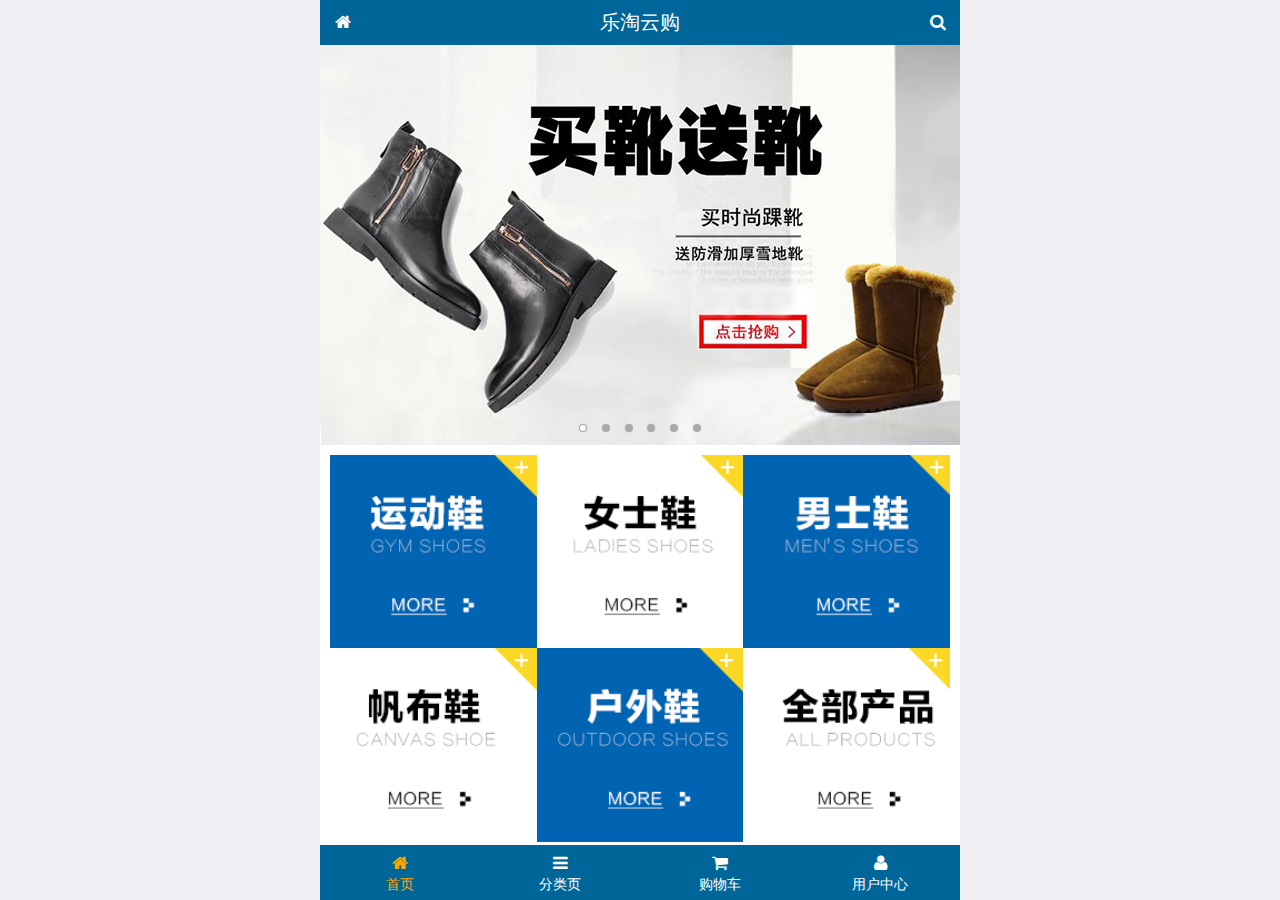
<file: public/front/index.html>
<!DOCTYPE html>
<html lang="en">
<head>
  <meta charset="UTF-8">
  <meta name="viewport" content="width=device-width, initial-scale=1.0 user-scalable=no">
  <meta http-equiv="X-UA-Compatible" content="ie=edge">
  <title>乐淘云购</title>
  <link rel="icon" href="./favicon.ico">
  <link rel="stylesheet" href="./lib/mui/css/mui.css">
  <link rel="stylesheet" href="./lib/fa/css/font-awesome.min.css">
  <link rel="stylesheet" href="./css/common.css">
  <link rel="stylesheet" href="./css/index.css">
</head>
<body>
  <div class="lt_container">
    <div class="lt_header">
      <a href="index.html" class="icon_left"><i class="fa fa-home"></i></a>
      <h3>乐淘云购</h3>
      <a href="search.html" class="icon_right"><i class="fa fa-search"></i></a>
    </div>
    <div class="lt_main">
      <div class="mui-scroll-wrapper">
        <div class="mui-scroll">
          <!-- 轮播图部分 -->
          <div class="mui-slider">
            <!-- 图片轮播 -->
            <div class="mui-slider-group mui-slider-loop">
              <!--支持循环，需要重复图片节点-->
              <div class="mui-slider-item mui-slider-item-duplicate"><a href="#"><img src="./images/banner6.png" /></a></div>
              <div class="mui-slider-item"><a href="#"><img src="./images/banner1.png" /></a></div>
              <div class="mui-slider-item"><a href="#"><img src="./images/banner2.png" /></a></div>
              <div class="mui-slider-item"><a href="#"><img src="./images/banner3.png" /></a></div>
              <div class="mui-slider-item"><a href="#"><img src="./images/banner4.png" /></a></div>
              <div class="mui-slider-item"><a href="#"><img src="./images/banner5.png" /></a></div>
              <div class="mui-slider-item"><a href="#"><img src="./images/banner6.png" /></a></div>
              <!--支持循环，需要重复图片节点-->
              <div class="mui-slider-item mui-slider-item-duplicate"><a href="#"><img src="./images/banner1.png" /></a></div>
            </div>
            <!-- 小圆点 -->
            <div class="mui-slider-indicator">
              <div class="mui-indicator mui-active"></div>
              <div class="mui-indicator"></div>
              <div class="mui-indicator"></div>
              <div class="mui-indicator"></div>
              <div class="mui-indicator"></div>
              <div class="mui-indicator"></div>
            </div>
          </div>
          <!-- 导航部分 -->
          <div class="lt_nav">
            <ul class="mui-clearfix">
              <li><a href="#"><img src="./images/nav1.png" alt=""></a></li>
              <li><a href="#"><img src="./images/nav2.png" alt=""></a></li>
              <li><a href="#"><img src="./images/nav3.png" alt=""></a></li>
              <li><a href="#"><img src="./images/nav4.png" alt=""></a></li>
              <li><a href="#"><img src="./images/nav5.png" alt=""></a></li>
              <li><a href="#"><img src="./images/nav6.png" alt=""></a></li>
            </ul>
          </div>
          <!-- 产品区域 -->
          <div class="lt_product">
            <ul>
              <li>
                <a href="#">
                  <img src="./images/product.jpg" alt="">
                  <p class="mui-ellipsis-2">adidas阿迪达斯 男式 场下休闲篮球鞋S83700场下休闲篮球鞋S83700 </p>
                  <p>
                    <span class="price">&yen;288</span>
                    <span class="oldPrice">&yen;998</span>
                  </p>
                  <button class="mui-btn mui-btn-primary">立即购买</button>
                </a>
              </li>
              <li>
                <a href="#">
                  <img src="./images/product.jpg" alt="">
                  <p class="mui-ellipsis-2">adidas阿迪达斯 男式 场下休闲篮球鞋S83700场下休闲篮球鞋S83700 </p>
                  <p>
                    <span class="price">&yen;288</span>
                    <span class="oldPrice">&yen;998</span>
                  </p>
                  <button class="mui-btn mui-btn-primary">立即购买</button>
                </a>
              </li>
              <li>
                <a href="#">
                  <img src="./images/product.jpg" alt="">
                  <p class="mui-ellipsis-2">adidas阿迪达斯 男式 场下休闲篮球鞋S83700场下休闲篮球鞋S83700 </p>
                  <p>
                    <span class="price">&yen;288</span>
                    <span class="oldPrice">&yen;998</span>
                  </p>
                  <button class="mui-btn mui-btn-primary">立即购买</button>
                </a>
              </li>
              <li>
                <a href="#">
                  <img src="./images/product.jpg" alt="">
                  <p class="mui-ellipsis-2">adidas阿迪达斯 男式 场下休闲篮球鞋S83700场下休闲篮球鞋S83700 </p>
                  <p>
                    <span class="price">&yen;288</span>
                    <span class="oldPrice">&yen;998</span>
                  </p>
                  <button class="mui-btn mui-btn-primary">立即购买</button>
                </a>
              </li>              
            </ul>
          </div>
        </div>
      </div>
    </div>
    <div class="lt_footer">
      <ul>
        <li>
          <a href="index.html" class="current">
            <i class="fa fa-home"></i>
            <p>首页</p>
          </a>
        </li>
        <li>
          <a href="category.html">
            <i class="fa fa-bars"></i>
            <p>分类页</p>
          </a>
        </li>
        <li>
          <a href="cart.html">
            <i class="fa fa-shopping-cart"></i>
            <p>购物车</p>
          </a>
        </li>
        <li>
          <a href="user.html">
            <i class="fa fa-user"></i>
            <p>用户中心</p>
          </a>
        </li>
      </ul>
    </div>
  </div>


<script src="./lib/mui/js/mui.js"></script>  
<script src="./js/common.js"></script>
</body>
</html>
</file>
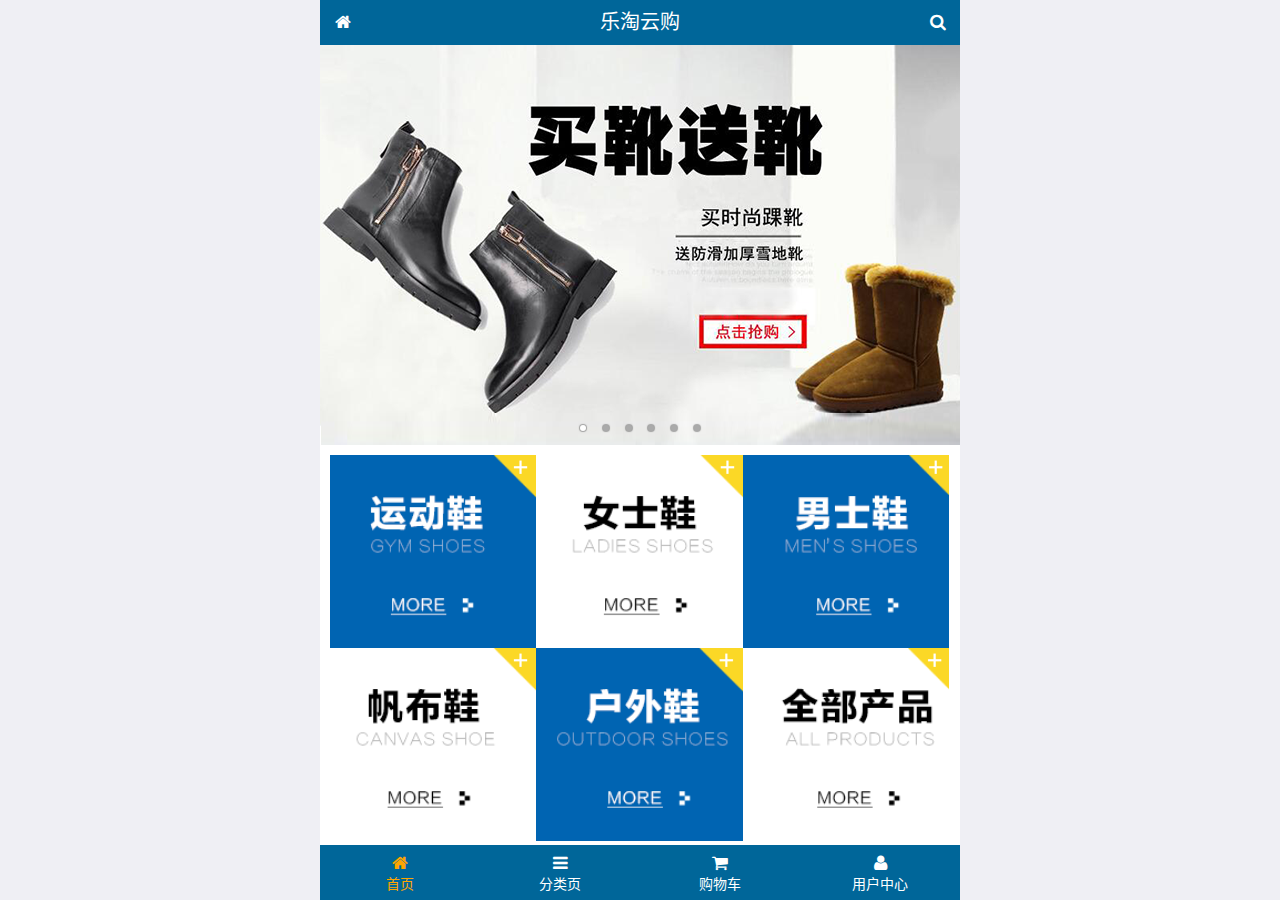
<file: public/mobile/index.html>
<!DOCTYPE html>
<html lang="zh-CN">
<head>
  <meta charset="UTF-8">
  <title>乐淘商城</title>
  <meta name="viewport" content="width=device-width, user-scalable=no, initial-scale=1.0, maximum-scale=1.0, minimum-scale=1.0">
  <!-- 引入字体图标库的css -->
  <link rel="stylesheet" href="./lib/fa/css/font-awesome.min.css">
  <link rel="stylesheet" href="./lib/mui/css/mui.css">
  <link rel="stylesheet" href="./css/common.css">
  <link rel="stylesheet" href="./css/index.css">
  <link rel="icon" href="favicon.ico">
</head>
<body>
<!--<span class="fa fa-pause"></span>-->
<!--<span class="mui-icon mui-icon-camera"></span>-->

<!-- 全屏容器 -->
<div class="lt_container">

  <!-- 乐淘头部 -->
  <div class="lt_header">
    <a href="index.html" class="icon_left"><i class="fa fa-home"></i></a>
    <h3>乐淘云购</h3>
    <a href="search.html" class="icon_right"><i class="fa fa-search"></i></a>
  </div>

  <!-- 乐淘主体 -->
  <div class="lt_main">
    <div class="mui-scroll-wrapper">
      <div class="mui-scroll">
        <!--这里放置真实显示的DOM内容-->

        <!-- 轮播图 -->
        <div class="mui-slider">

          <!-- 图片区域 -->
          <div class="mui-slider-group mui-slider-loop">
            <!-- 添加假图 -->
            <div class="mui-slider-item mui-slider-item-duplicate">
              <a href="#"><img src="./images/banner6.png" /></a>
            </div>

            <div class="mui-slider-item"><a href="#"><img src="./images/banner1.png" /></a></div>
            <div class="mui-slider-item"><a href="#"><img src="./images/banner2.png" /></a></div>
            <div class="mui-slider-item"><a href="#"><img src="./images/banner3.png" /></a></div>
            <div class="mui-slider-item"><a href="#"><img src="./images/banner4.png" /></a></div>
            <div class="mui-slider-item"><a href="#"><img src="./images/banner5.png" /></a></div>
            <div class="mui-slider-item"><a href="#"><img src="./images/banner6.png" /></a></div>

            <!-- 添加假图 -->
            <div class="mui-slider-item mui-slider-item-duplicate">
              <a href="#"><img src="./images/banner1.png" /></a>
            </div>
          </div>

          <!-- 小圆点结构 -->
          <div class="mui-slider-indicator">
            <div class="mui-indicator mui-active"></div>
            <div class="mui-indicator"></div>
            <div class="mui-indicator"></div>
            <div class="mui-indicator"></div>
            <div class="mui-indicator"></div>
            <div class="mui-indicator"></div>
          </div>

        </div>

        <!-- 导航区域 -->
        <div class="lt_nav">
          <ul class="mui-clearfix">
            <li><a href="#"><img src="./images/nav1.png" alt=""></a></li>
            <li><a href="#"><img src="./images/nav2.png" alt=""></a></li>
            <li><a href="#"><img src="./images/nav3.png" alt=""></a></li>
            <li><a href="#"><img src="./images/nav4.png" alt=""></a></li>
            <li><a href="#"><img src="./images/nav5.png" alt=""></a></li>
            <li><a href="#"><img src="./images/nav6.png" alt=""></a></li>
          </ul>
        </div>

        <!-- 产品区域 -->
        <div class="lt_product">
          <ul>
            <li class="lt_product_item">
              <a href="#">
                <img src="./images/product.jpg" alt="">
                <p class="info mui-ellipsis-2">adidas阿迪达斯 男式 场下休闲篮球鞋S83700场下休闲篮球鞋S83700 </p>
                <p>
                  <span class="price">¥560</span>
                  <span class="oldPrice">¥580</span>
                </p>
                <button class="mui-btn mui-btn-primary">立即购买</button>
              </a>
            </li>
            <li class="lt_product_item">
              <a href="#">
                <img src="./images/product.jpg" alt="">
                <p class="info mui-ellipsis-2">adidas阿迪达斯 男式 场下休闲篮球鞋S83700场下休闲篮球鞋S83700 </p>
                <p>
                  <span class="price">¥560</span>
                  <span class="oldPrice">¥580</span>
                </p>
                <button class="mui-btn mui-btn-primary">立即购买</button>
              </a>
            </li>
            <li class="lt_product_item">
              <a href="#">
                <img src="./images/product.jpg" alt="">
                <p class="info mui-ellipsis-2">adidas阿迪达斯 男式 场下休闲篮球鞋S83700场下休闲篮球鞋S83700 </p>
                <p>
                  <span class="price">¥560</span>
                  <span class="oldPrice">¥580</span>
                </p>
                <button class="mui-btn mui-btn-primary">立即购买</button>
              </a>
            </li>
            <li class="lt_product_item">
              <a href="#">
                <img src="./images/product.jpg" alt="">
                <p class="info mui-ellipsis-2">adidas阿迪达斯 男式 场下休闲篮球鞋S83700场下休闲篮球鞋S83700 </p>
                <p>
                  <span class="price">¥560</span>
                  <span class="oldPrice">¥580</span>
                </p>
                <button class="mui-btn mui-btn-primary">立即购买</button>
              </a>
            </li>
            <li class="lt_product_item">
              <a href="#">
                <img src="./images/product.jpg" alt="">
                <p class="info mui-ellipsis-2">adidas阿迪达斯 男式 场下休闲篮球鞋S83700场下休闲篮球鞋S83700 </p>
                <p>
                  <span class="price">¥560</span>
                  <span class="oldPrice">¥580</span>
                </p>
                <button class="mui-btn mui-btn-primary">立即购买</button>
              </a>
            </li>
            <li class="lt_product_item">
              <a href="#">
                <img src="./images/product.jpg" alt="">
                <p class="info mui-ellipsis-2">adidas阿迪达斯 男式 场下休闲篮球鞋S83700场下休闲篮球鞋S83700 </p>
                <p>
                  <span class="price">¥560</span>
                  <span class="oldPrice">¥580</span>
                </p>
                <button class="mui-btn mui-btn-primary">立即购买</button>
              </a>
            </li>
            <li class="lt_product_item">
              <a href="#">
                <img src="./images/product.jpg" alt="">
                <p class="info mui-ellipsis-2">adidas阿迪达斯 男式 场下休闲篮球鞋S83700场下休闲篮球鞋S83700 </p>
                <p>
                  <span class="price">¥560</span>
                  <span class="oldPrice">¥580</span>
                </p>
                <button class="mui-btn mui-btn-primary">立即购买</button>
              </a>
            </li>
            <li class="lt_product_item">
              <a href="#">
                <img src="./images/product.jpg" alt="">
                <p class="info mui-ellipsis-2">adidas阿迪达斯 男式 场下休闲篮球鞋S83700场下休闲篮球鞋S83700 </p>
                <p>
                  <span class="price">¥560</span>
                  <span class="oldPrice">¥580</span>
                </p>
                <button class="mui-btn mui-btn-primary">立即购买</button>
              </a>
            </li>
          </ul>
        </div>

      </div>
    </div>
  </div>

  <!-- 乐淘底部 -->
  <div class="lt_footer">
    <ul>
      <li><a href="index.html" class="current"><i class="fa fa-home"></i><p>首页</p></a></li>
      <li><a href="category.html"><i class="fa fa-bars"></i><p>分类页</p></a></li>
      <li><a href="cart.html"><i class="fa fa-shopping-cart"></i><p>购物车</p></a></li>
      <li><a href="user.html"><i class="fa fa-user"></i><p>用户中心</p></a></li>
    </ul>
  </div>
</div>


<script src="./lib/zepto/zepto.min.js"></script>
<script src="./lib/mui/js/mui.js"></script>
<script src="./js/common.js"></script>
</body>
</html>
</file>
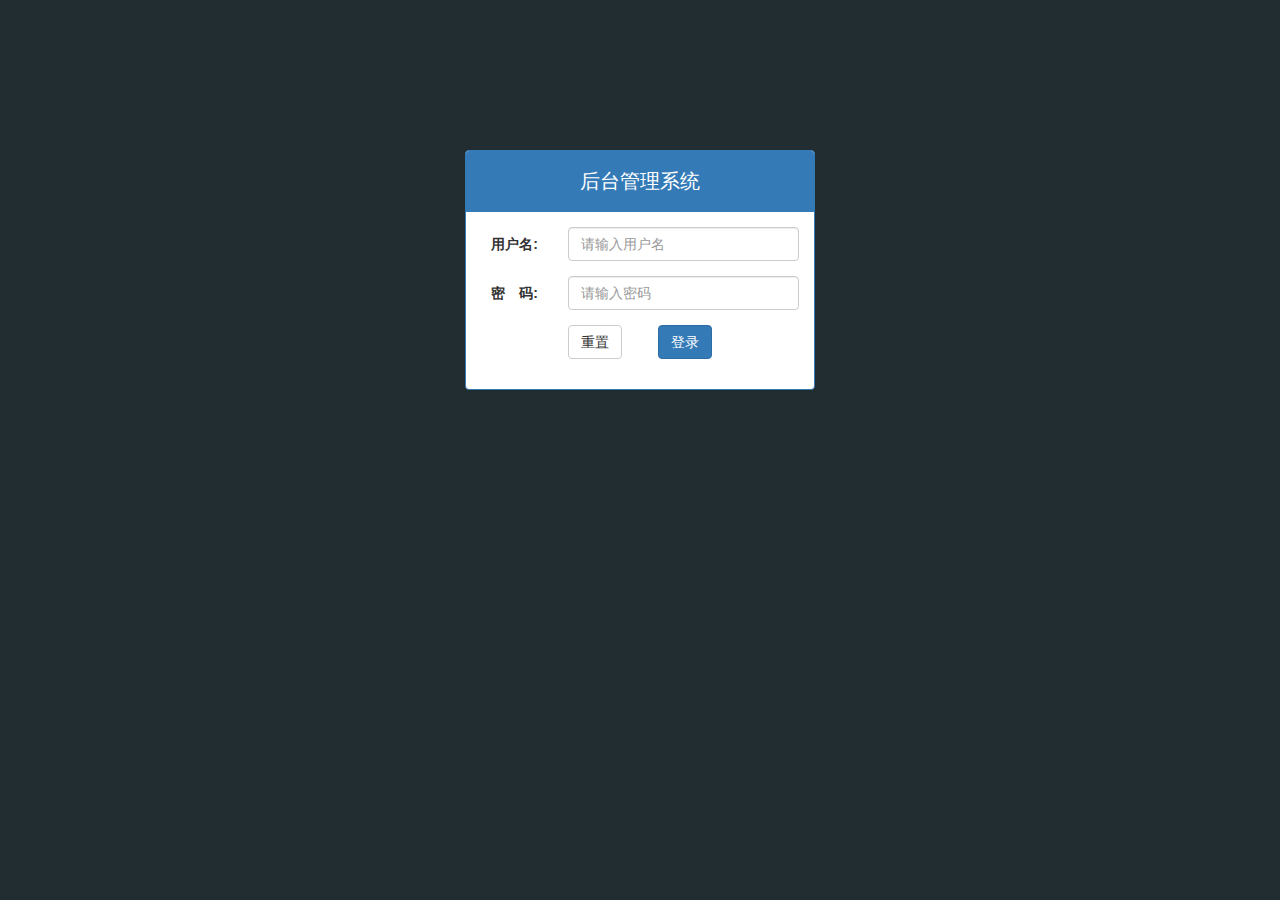
<file: public/back/login.html>
<!DOCTYPE html>
<html lang="en">
<head>
  <meta charset="UTF-8">
  <meta name="viewport" content="width=device-width, initial-scale=1.0">
  <meta http-equiv="X-UA-Compatible" content="ie=edge">
  <title>乐淘电商</title>
  <link rel="stylesheet" href="./lib/bootstrap/css/bootstrap.css">
  <link rel="stylesheet" href="./lib/bootstrap-validator/css/bootstrapValidator.min.css">
  <link rel="stylesheet" href="./lib/nprogress/nprogress.css">
  <link rel="stylesheet" href="./css/common.css">
</head>
<body class="body_bg">
  <div class="container">
    <div class="col-lg-4 col-lg-offset-4">
      <div class="panel panel-primary mt_150">
        <div class="panel-heading">
          <h3 class="panel-title">后台管理系统</h3>
        </div>
        <div class="panel-body">
          <form class="form-horizontal" id="form">
            <div class="form-group">
              <label for="username" class="col-sm-3 control-label">用户名:</label>
              <div class="col-sm-9">
                <input type="text" name="username" class="form-control" id="username" placeholder="请输入用户名">
              </div>
            </div>
            <div class="form-group">
              <label for="password" class="col-sm-3 control-label">密　码:</label>
              <div class="col-sm-9">
                <input type="password" name="password" class="form-control" id="password" placeholder="请输入密码">
              </div>
            </div>
            <div class="form-group">
              <div class="col-sm-offset-3 col-sm-6">
                <button type="reset" class="btn btn-default pull-left">重置</button>
                <button type="submit" class="btn btn-primary pull-right">登录</button>
              </div>
            </div>
          </form>
        </div>
      </div>
    </div>
  </div>


<script src="./lib/jquery/jquery.min.js"></script>  
<script src="./lib/bootstrap/js/bootstrap.min.js"></script>
<script src="./lib/bootstrap-validator/js/bootstrapValidator.min.js"></script>
<script src="./lib/nprogress/nprogress.js"></script>
<script src="./js/common.js"></script>
<script src="./js/login.js"></script>
</body>
</html>
</file>
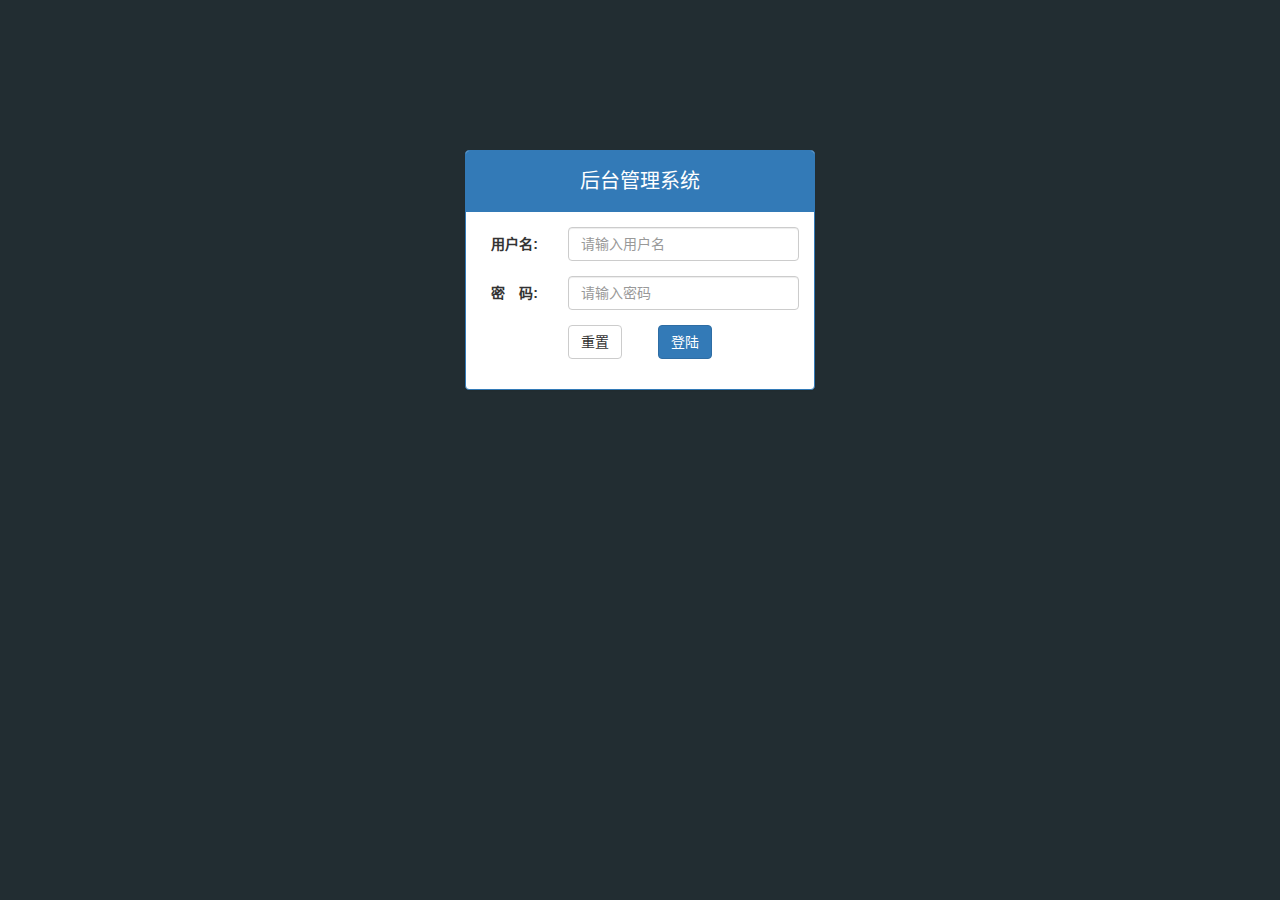
<file: public/manage/login.html>
<!DOCTYPE html>
<html lang="zh-CN">
<head>
  <meta charset="UTF-8">
  <title>乐淘电商</title>
  <link rel="stylesheet" href="lib/bootstrap/css/bootstrap.css">
  <link rel="stylesheet" href="lib/bootstrap-validator/css/bootstrapValidator.min.css">
  <link rel="stylesheet" href="lib/nprogress/nprogress.css">
  <link rel="stylesheet" href="css/common.css">
</head>
<body class="body_bg">


<div class="container">
  <div class="col-lg-4 col-lg-offset-4 mt_150">
    <div class="panel panel-primary">
      <div class="panel-heading">
        <h3 class="panel-title text-center">后台管理系统</h3>
      </div>
      <div class="panel-body">
        <form class="form-horizontal" id="form">
          <div class="form-group">
            <label for="username" class="col-sm-3 control-label">用户名:</label>
            <div class="col-sm-9">
              <input type="text" class="form-control" id="username" name="username" placeholder="请输入用户名">
            </div>
          </div>
          <div class="form-group">
            <label for="password" class="col-sm-3 control-label">密　码:</label>
            <div class="col-sm-9">
              <input type="password" class="form-control" name="password" id="password" placeholder="请输入密码">
            </div>
          </div>
          <div class="form-group">
            <div class="col-sm-offset-3 col-sm-6">
              <button type="reset" class="btn btn-default pull-left">重置</button>
              <button type="submit" class="btn btn-primary pull-right">登陆</button>
            </div>
          </div>
        </form>
      </div>
    </div>
  </div>
</div>



<script src="lib/jquery/jquery.min.js"></script>
<script src="lib/bootstrap/js/bootstrap.min.js"></script>
<script src="lib/bootstrap-validator/js/bootstrapValidator.min.js"></script>
<script src="lib/nprogress/nprogress.js"></script>
<script src="js/common.js"></script>
<script src="js/login.js"></script>

</body>
</html>
</file>
<file: public/front/css/common.css>
html,body {
  width: 100%;
  height: 100%;
}
/* 去除mui自带的ul样式 */
ul {
  margin: 0;
  padding: 0;
  list-style: none;
}
img {
  display: block;
  width: 100%;
}
.lt_container {
  width: 100%;
  height: 100%;
  min-width: 320px;
  max-width: 640px;
  margin: 0 auto;
  padding-top: 45px;
  padding-bottom: 55px;
  position: relative;
  /* overflow: hidden; */
}
/* 头部 */
.lt_header {
  width: 100%;
  height: 45px;
  position: absolute;
  left: 0;
  top: 0;
  padding-left: 45px;
  padding-right: 45px;
  background-color: #006699;
}
.lt_header .icon_left,
.lt_header .icon_right {
  width: 45px;
  height: 45px;
  position: absolute;
  top: 0;
  text-align: center;
  line-height: 45px;
  color: #fff;
}
.lt_header .icon_left {
  left: 0;
}
.lt_header .icon_right {
  right: 0;
}
.lt_header h3 {
  text-align: center;
  line-height: 45px;
  /* 去除mui自带margin */
  margin: 0; 
  font-weight: normal;
  font-size: 20px;
  color: #fff;
}
/* 底部 */
.lt_footer {
  width: 100%;
  height: 55px;
  position: absolute;
  left: 0;
  bottom: 0;
  background-color: #006699;
}
.lt_footer ul li {
  float: left;
  width: 25%;
}
.lt_footer ul li a {
  display: block;
  padding-top: 8px;
  text-align: center;
  color: #fff;
}
/* 点击哪个让哪个图标高亮 */
.lt_footer ul li a.current {
  color: orange;
}
.lt_footer ul li a.current p {
  color: orange;
}
.lt_footer ul li a p {
  color: #fff;
  /* 去除mui默认p的margin */
  margin: 0;
}
.lt_main {
  width: 100%;
  height: 100%;
  /* 里面的区域滚动是定位的,防止内容溢出 */
  position: relative;
  background-color: #fff;

}

/* 商品展示区 */
.lt_product {
  padding: 10px;
  text-align: center;
}
.lt_product li {
  float: left;
  width: 48%;
  border: 1px solid #ccc;
  border-radius: 5px;
  margin-bottom: 20px;
}
.lt_product li:nth-child(odd) {
  margin-right: 4%;
}
.lt_product li a {
  display: block;
  padding: 10px;
}
.lt_product li a .price {
  color: #ff0000;
}
.lt_product li a .oldPrice {
  text-decoration: line-through;
}
/* 搜索框 */
.lt_search {
  padding: 10px;
  position: relative;
}
.lt_search .search_input {
  height: 34px;
  line-height: 34px;
  font-size: 12px;
  border: 1px solid #007aff;
  border-radius: 5px;
  margin: 0;
}
.lt_search .search_btn {
  position: absolute;
  top: 10px;
  right: 10px;
  border-radius: 0 5px 5px 0;
}
</file>
<file: public/front/css/index.css>
.lt_nav {
  padding: 10px;
}
.lt_nav li {
  float: left;
  width: 33.33%;
}
</file>
<file: public/mobile/css/common.css>
html, body {
  width: 100%;
  height: 100%;
}

ul {
  list-style: none;
  margin: 0;
  padding: 0;
}
img {
  display: block;
  width: 100%;
}

/* 全屏容器 */
.lt_container {
  width: 100%;
  height: 100%;
  background-color: #fff;
  min-width: 320px;
  max-width: 640px;
  margin: 0 auto;
  position: relative;
  padding-top: 45px;
  padding-bottom: 55px;
}

.lt_header {
  position: absolute;
  left: 0;
  top: 0;
  width: 100%;
  height: 45px;
  background-color: #006699;
  padding-left: 45px;
  padding-right: 45px;
}

.lt_header .icon_left,
.lt_header .icon_right {
  width: 45px;
  height: 45px;
  line-height: 45px;
  text-align: center;
  position: absolute;
  top: 0;
  color: #fff;
}
.lt_header .icon_left {
  left: 0;
}
.lt_header .icon_right {
  right: 0;
}

.lt_header h3 {
  height: 45px;
  line-height: 45px;
  color: #fff;
  font-size: 20px;
  text-align: center;
  margin: 0;
  font-weight: normal;
}



.lt_footer {
  position: absolute;
  left: 0;
  bottom: 0;
  width: 100%;
  height: 55px;
  background-color: #006699;
  overflow: hidden;
}
.lt_footer li {
  float: left;
  width: 25%;
  text-align: center;
}
.lt_footer li a {
  width: 100%;
  height: 100%;
  display: block;
  color: #fff;
  padding-top: 8px;
}
.lt_footer li p {
  color: #fff;
  margin: 0;
}

.lt_footer li a.current {
  color: orange;
}
.lt_footer li a.current p{
  color: orange;
}



.lt_main {
  width: 100%;
  height: 100%;
  position: relative;
}



/* 公共的搜索框样式 */
.lt_search {
  padding: 10px;
  position: relative;
}
.lt_search .search_input {
  height: 34px;
  font-size: 12px;
  margin: 0;
  border-radius: 5px;
  border: 1px solid #007AFF;
}
.lt_search .search_btn {
  position: absolute;
  right: 10px;
  top: 10px;
  border-radius: 0 5px 5px 0;
}



/* 公共的商品样式 */
.lt_product {
  padding: 10px;
}
.lt_product_item {
  border: 1px solid #ccc;
  padding: 10px;
  float: left;
  width: 48%;
  margin-bottom: 10px;
  text-align: center;
}
.lt_product_item a {
  display: block;
  width: 100%;
  height: 100%;
}
.lt_product_item:nth-child(2n+1) {
  margin-right: 4%;
}
.lt_product_item .info {
  text-align: left;
  height: 40px;
}
.lt_product_item .price {
  color: red;
}
.lt_product_item .oldPrice {
  text-decoration: line-through;
}

.lt_product_item img {
  width: 130px;
  height: 130px;
  margin: 0 auto;
}



/* 公共的尺码样式 */
.lt_size span {
  width: 25px;
  height: 25px;
  text-align: center;
  line-height: 25px;
  display: inline-block;
  border: 1px solid #ccc;
  font-size: 12px;
  margin: 3px 0;
}
.lt_size span.current {
  background-color: orange;
  color: #fff;
}
</file>
<file: public/mobile/css/index.css>
.lt_nav {
  padding: 10px;
}
.lt_nav li {
  float: left;
  width: 33.3%;
}
.lt_nav li a {
  display: block;
}
</file>
<file: public/back/lib/nprogress/nprogress.css>
/* Make clicks pass-through */
#nprogress {
  pointer-events: none;
}

#nprogress .bar {
  background: greenyellow;

  position: fixed;
  z-index: 10000;
  top: 0;
  left: 0;

  width: 100%;
  height: 2px;
}

/* Fancy blur effect */
#nprogress .peg {
  display: block;
  position: absolute;
  right: 0px;
  width: 100px;
  height: 100%;
  box-shadow: 0 0 10px #29d, 0 0 5px #29d;
  opacity: 1.0;

  -webkit-transform: rotate(3deg) translate(0px, -4px);
      -ms-transform: rotate(3deg) translate(0px, -4px);
          transform: rotate(3deg) translate(0px, -4px);
}

/* Remove these to get rid of the spinner */
#nprogress .spinner {
  display: block;
  position: fixed;
  z-index: 1031;
  top: 15px;
  right: 15px;
}

#nprogress .spinner-icon {
  width: 18px;
  height: 18px;
  box-sizing: border-box;

  border: solid 2px transparent;
  border-top-color: #29d;
  border-left-color: #29d;
  border-radius: 50%;

  -webkit-animation: nprogress-spinner 400ms linear infinite;
          animation: nprogress-spinner 400ms linear infinite;
}

.nprogress-custom-parent {
  overflow: hidden;
  position: relative;
}

.nprogress-custom-parent #nprogress .spinner,
.nprogress-custom-parent #nprogress .bar {
  position: absolute;
}

@-webkit-keyframes nprogress-spinner {
  0%   { -webkit-transform: rotate(0deg); }
  100% { -webkit-transform: rotate(360deg); }
}
@keyframes nprogress-spinner {
  0%   { transform: rotate(0deg); }
  100% { transform: rotate(360deg); }
}
</file>
<file: public/back/css/common.css>
/* lvha */
a:link,
a:visited,
a:hover,
a:active {
  text-decoration:none;
}
ul {
  padding: 0;
  margin: 0;
  list-style: none;
}
.body_bg {
  background-color: #222d32;
}
.panel-title {
  height: 40px;
  line-height: 40px;
  text-align: center;
  font-size: 20px;

}
.mt_150 {
  margin-top: 150px;
}
.mt_20 {
  margin-top: 20px;
}
.red {
  color: #a94442;
}
/* 表格公共样式 */
.table.table-bordered th,
.table.table-bordered td {
  text-align: center;
  vertical-align: middle;
}


/* 首页公共部分 */
/* 侧边栏 */
.lt_aside {
  width: 180px;
  height: 100%;
  background-color: #222d32;
  position: fixed;
  left: 0;
  top: 0;
  z-index: 999;
  transition: all 1s;
}
.lt_aside.hidemenu {
  left : -180px;
}
.lt_aside .brand {
  width: 100%;
  height: 50px;
  line-height: 50px;
  font-size: 25px;
  text-align: center;
  background-color: #367fa9;
}
.lt_aside .brand a {
  color: #fff;
}
.lt_aside .user {
  padding-top: 30px;
}
.lt_aside .user img {
  width: 80px;
  height: 80px;
  border-radius: 50%;
  display: block;
  text-align: center;
  margin: 0 auto;
}
.lt_aside .user p {
  color: #fff;
  text-align: center;
  height: 40px;
  line-height: 40px;
  font-size: 18px;
}
.lt_aside .nav {
  margin-top: 30px;
}
.lt_aside .nav a {
  height: 40px;
  line-height: 40px;
  display: block;
  padding-left: 40px;
  color: #fff;
  border-left: 3px solid transparent;
}
.lt_aside .nav a.active {
  background-color: #1d1f21;
  border-left: 3px solid #006699;
}
.lt_aside .nav a i {
  margin-right: 5px;
}
.lt_aside .nav li .child {
  display: none;
}
.lt_aside .nav li .child a{
  padding-left: 60px;
}

/* 主体部分 */
.lt_main {
  padding-top: 50px;
  padding-left: 180px;
  height: 2000px;
  transition: all 1s;
}
.lt_main.hidemenu {
  padding-left: 0;
}
.lt_topbar {
  width: 100%;
  height: 50px;
  background-color: #3c8dbc;
  position: fixed;
  top: 0;
  left: 0;
  padding-left: 180px;
  transition: all 1s;
  z-index: 998;
}
.lt_topbar.hidemenu {
  padding-left: 0;
}
.lt_topbar .icon_left,
.lt_topbar .icon_right {
  width: 50px; 
  height: 50px;
  line-height: 50px;
  font-size: 20px;
  color: #fff;
  text-align: center;
}

/* echarts图表部分 */
.echarts_left,
.echarts_right {
  width: 48%;
  height: 400px;
  background-color: hotpink;
}
</file>
<file: public/manage/lib/nprogress/nprogress.css>
/* Make clicks pass-through */
#nprogress {
  pointer-events: none;
}

#nprogress .bar {
  background: greenyellow;

  position: fixed;
  z-index: 10000;
  top: 0;
  left: 0;

  width: 100%;
  height: 2px;
}

/* Fancy blur effect */
#nprogress .peg {
  display: block;
  position: absolute;
  right: 0px;
  width: 100px;
  height: 100%;
  box-shadow: 0 0 10px #29d, 0 0 5px #29d;
  opacity: 1.0;

  -webkit-transform: rotate(3deg) translate(0px, -4px);
      -ms-transform: rotate(3deg) translate(0px, -4px);
          transform: rotate(3deg) translate(0px, -4px);
}

/* Remove these to get rid of the spinner */
#nprogress .spinner {
  display: block;
  position: fixed;
  z-index: 1031;
  top: 15px;
  right: 15px;
}

#nprogress .spinner-icon {
  width: 18px;
  height: 18px;
  box-sizing: border-box;

  border: solid 2px transparent;
  border-top-color: #29d;
  border-left-color: #29d;
  border-radius: 50%;

  -webkit-animation: nprogress-spinner 400ms linear infinite;
          animation: nprogress-spinner 400ms linear infinite;
}

.nprogress-custom-parent {
  overflow: hidden;
  position: relative;
}

.nprogress-custom-parent #nprogress .spinner,
.nprogress-custom-parent #nprogress .bar {
  position: absolute;
}

@-webkit-keyframes nprogress-spinner {
  0%   { -webkit-transform: rotate(0deg); }
  100% { -webkit-transform: rotate(360deg); }
}
@keyframes nprogress-spinner {
  0%   { transform: rotate(0deg); }
  100% { transform: rotate(360deg); }
}
</file>
<file: public/manage/css/common.css>
.body_bg {
  background-color: #222D32;
}

html, body {
  width: 100%;
  height: 100%;
}

* {
  margin: 0;
  padding: 0;
}
ul {
  list-style: none;
}

a:link,
a:visited,
a:hover,
a:active {
  text-decoration: none;
}

.red {
  color: #A94442;
}

.table.table-bordered th,
.table.table-bordered td {
  text-align: center;
  vertical-align: middle;
}

.mt_150 {
  margin-top: 150px;
}
.mb_20 {
  margin-bottom: 20px;
}

.panel-title {
  height: 40px;
  line-height: 40px;
  font-size: 20px;
}

/* lt_aside 开始 */
.lt_aside {
  width: 180px;
  height: 100%;
  background-color: #222D32;
  position: fixed;
  left: 0;
  top: 0;
  z-index: 999;
  transition: all 1s;
}
.lt_aside.hidemenu {
  left: -180px;
}


.lt_aside .brand {
  height: 50px;
  line-height: 50px;
  font-size: 24px;
  background-color: #367FA9;
  text-align: center;
}
.lt_aside .brand a {
  color: white;
}

.lt_aside .user {
  height: 180px;
}
.lt_aside .user {
  padding-top: 30px;
}
.lt_aside .user img {
  width: 80px;
  height: 80px;
  border-radius: 50%;
  display: block;
  margin: 0 auto;
}
.lt_aside .user p {
  height: 40px;
  line-height: 40px;
  text-align: center;
  font-size: 18px;
  color: white;
}

.lt_aside .nav a {
  height: 40px;
  line-height: 40px;
  display: block;
  color: white;
  padding-left: 40px;
  border-left: 3px solid transparent;
}
.lt_aside .nav i {
  margin-right: 5px;
}
.lt_aside .nav a.current {
  background-color: #1D1F21;
  border-left: 3px solid #006699;
}
.lt_aside .nav .child a {
  padding-left: 60px;
}

/* lt_aside 结束  */



/* lt_main 开始 */
.lt_main {
  height: 1000px;
  width: 100%;
  padding-left: 180px;
  padding-top: 50px;
  transition: all 1s;
}
.lt_main.hidemenu {
  padding-left: 0px;
}

.lt_topbar {
  height: 50px;
  width: 100%;
  line-height: 50px;
  background-color: #3C8DBC;
  position: fixed;
  top: 0;
  right: 0;
  padding-left: 180px;
  transition: all 1s;
  z-index: 666;
}
.lt_topbar.hidemenu {
  padding-left: 0px;
}

.lt_topbar a {
  width: 50px;
  height: 50px;
  font-size: 16px;
  color: white;
  text-align: center;
}

.breadcrumb {
  margin-top: 20px;
}


.echarts_1,
.echarts_2 {
  width: 48%;
  height: 400px;
}

/* lt_main 结束 */
</file>
<file: public/back/lib/bootstrap-validator/css/bootstrapValidator.min.css>
/*!
 * BootstrapValidator (http://bootstrapvalidator.com)
 * The best jQuery plugin to validate form fields. Designed to use with Bootstrap 3
 *
 * @version     v0.5.1, built on 2014-08-22 4:55:09 PM
 * @author      https://twitter.com/nghuuphuoc
 * @copyright   (c) 2013 - 2014 Nguyen Huu Phuoc
 * @license     MIT
 */

.bv-form .help-block{margin-bottom:0}.bv-form .tooltip-inner{text-align:left}.nav-tabs li.bv-tab-success>a{color:#3c763d}.nav-tabs li.bv-tab-error>a{color:#a94442}
</file>
<file: public/manage/lib/bootstrap-validator/css/bootstrapValidator.min.css>
/*!
 * BootstrapValidator (http://bootstrapvalidator.com)
 * The best jQuery plugin to validate form fields. Designed to use with Bootstrap 3
 *
 * @version     v0.5.1, built on 2014-08-22 4:55:09 PM
 * @author      https://twitter.com/nghuuphuoc
 * @copyright   (c) 2013 - 2014 Nguyen Huu Phuoc
 * @license     MIT
 */

.bv-form .help-block{margin-bottom:0}.bv-form .tooltip-inner{text-align:left}.nav-tabs li.bv-tab-success>a{color:#3c763d}.nav-tabs li.bv-tab-error>a{color:#a94442}
</file>
